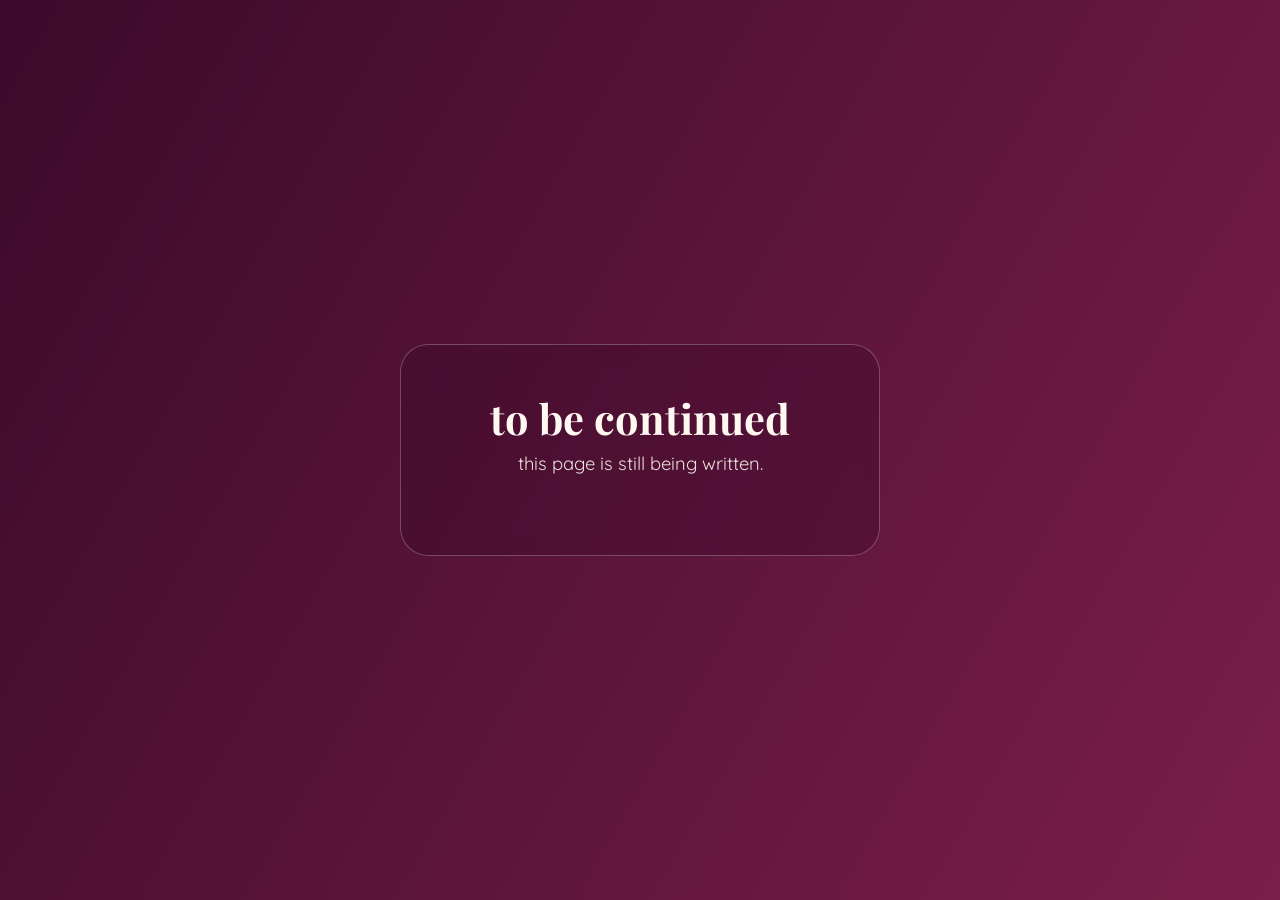
<file: page3.html>
<!DOCTYPE html>
<html lang="en">
<head>
<meta charset="UTF-8">
<meta name="viewport" content="width=device-width, initial-scale=1.0">
<title>to be continued</title>
<link rel="preconnect" href="https://fonts.googleapis.com">
<link rel="preconnect" href="https://fonts.gstatic.com" crossorigin>
<link href="https://fonts.googleapis.com/css2?family=Playfair+Display:wght@600;700&family=Quicksand:wght@500;600;700&display=swap" rel="stylesheet">
<link rel="stylesheet" href="style.css">
</head>
  <script src="petals.js"></script>
<body>

<div class="sky">
  <span class="heart h1">❤</span>
  <span class="heart h2">❤</span>
  <span class="heart h3">❤</span>
  <span class="heart h4">❤</span>
  <span class="heart h5">❤</span>
  <span class="heart h6">❤</span>
</div>

<main class="card">
  <h1 class="heading">to be continued</h1>
  <p class="subtext">this page is still being written.</p>
</main>

<script src="petals.js"></script>
</body>
</html>
</file>
<file: style.css>
/* ---- Tokens ---- */
:root {
  --plum: #3b0a2a;
  --wine: #7a1e4a;
  --rose: #ff6f91;
  --peach: #ffb199;
  --gold: #ffd166;
  --cream: #fff8f0;
  --ink: #3b1220;

  --display: "Playfair Display", Georgia, serif;
  --body: "Quicksand", -apple-system, BlinkMacSystemFont, sans-serif;
}

* {
  box-sizing: border-box;
}

html,
body {
  height: 100%;
}

body {
  margin: 0;
  min-height: 100vh;
  display: flex;
  align-items: center;
  justify-content: center;
  overflow: hidden;
  font-family: var(--body);
  color: var(--cream);
  background: linear-gradient(120deg, var(--plum), var(--wine), var(--rose), var(--peach));
  background-size: 300% 300%;
  animation: drift 16s ease infinite;
}

@keyframes drift {
  0% { background-position: 0% 50%; }
  50% { background-position: 100% 50%; }
  100% { background-position: 0% 50%; }
}

/* ---- Floating hearts ---- */
.sky {
  position: fixed;
  inset: 0;
  pointer-events: none;
  overflow: hidden;
}

.heart {
  position: absolute;
  bottom: -10%;
  color: rgba(255, 255, 255, 0.5);
  font-size: 1.8rem;
  animation: floatUp linear infinite;
}

.heart.h1 { left: 8%;  font-size: 1.4rem; animation-duration: 12s; animation-delay: 0s; }
.heart.h2 { left: 22%; font-size: 2.2rem; animation-duration: 16s; animation-delay: 2s; }
.heart.h3 { left: 40%; font-size: 1.2rem; animation-duration: 10s; animation-delay: 4s; }
.heart.h4 { left: 62%; font-size: 2rem;   animation-duration: 18s; animation-delay: 1s; }
.heart.h5 { left: 78%; font-size: 1.5rem; animation-duration: 13s; animation-delay: 5s; }
.heart.h6 { left: 90%; font-size: 1.1rem; animation-duration: 15s; animation-delay: 3s; }

@keyframes floatUp {
  0%   { transform: translateY(0) rotate(0deg);   opacity: 0; }
  10%  { opacity: 0.7; }
  90%  { opacity: 0.5; }
  100% { transform: translateY(-115vh) rotate(20deg); opacity: 0; }
}

@media (prefers-reduced-motion: reduce) {
  body { animation: none; }
  .heart { animation: none; display: none; }
  .lily { animation: none; display: none; }
}

/* ---- Pink lily petals (spawned by petals.js) ---- */
.lily {
  position: absolute;
  top: -8%;
  display: inline-block;
  filter: drop-shadow(0 2px 5px rgba(0, 0, 0, 0.2));
  animation-name: petalFall;
  animation-timing-function: ease-in-out;
  animation-iteration-count: infinite;
  will-change: transform, opacity;
}

@keyframes petalFall {
  0% {
    transform: translate(0, 0) rotate(0deg);
    opacity: 0;
  }
  10% {
    opacity: 0.85;
  }
  50% {
    transform: translate(var(--sway), 55vh) rotate(180deg);
  }
  90% {
    opacity: 0.7;
  }
  100% {
    transform: translate(calc(var(--sway) * -1), 115vh) rotate(360deg);
    opacity: 0;
  }
}

/* ---- Card ---- */
.card {
  position: relative;
  z-index: 1;
  width: min(90vw, 480px);
  padding: clamp(2rem, 6vw, 3rem);
  text-align: center;
  background: rgba(59, 10, 42, 0.35);
  border: 1px solid rgba(255, 255, 255, 0.25);
  border-radius: 28px;
  backdrop-filter: blur(10px);
  animation: rise 0.7s cubic-bezier(0.2, 0.8, 0.2, 1) both;
}

@keyframes rise {
  from { opacity: 0; transform: translateY(0.8em); }
  to   { opacity: 1; transform: translateY(0); }
}

/* ---- Envelope intro ---- */
.envelope-scene {
  position: relative;
  z-index: 1;
  display: flex;
  flex-direction: column;
  align-items: center;
  gap: 0.75rem;
  cursor: pointer;
  animation: floatEnvelope 3s ease-in-out infinite;
}

.envelope-scene.hide {
  display: none;
}

.envelope-emoji {
  font-size: clamp(4rem, 14vw, 6rem);
  filter: drop-shadow(0 8px 18px rgba(0, 0, 0, 0.35));
  transition: transform 0.5s ease, opacity 0.5s ease;
}

.envelope-scene.opening .envelope-emoji {
  transform: scale(1.3) rotate(-6deg);
  opacity: 0;
}

.envelope-hint {
  margin: 0;
  font-size: 0.95rem;
  color: rgba(255, 248, 240, 0.85);
  transition: opacity 0.4s ease;
}

.envelope-scene.opening .envelope-hint {
  opacity: 0;
}

@keyframes floatEnvelope {
  0%, 100% { transform: translateY(0); }
  50% { transform: translateY(-10px); }
}

#letterCard.pop {
  animation: popIn 0.6s cubic-bezier(0.2, 0.8, 0.2, 1) both;
}

@keyframes popIn {
  from { opacity: 0; transform: scale(0.85) translateY(20px); }
  to   { opacity: 1; transform: scale(1) translateY(0); }
}

/* ---- Typewriter cursor ---- */
.typing-cursor::after {
  content: "|";
  margin-left: 2px;
  animation: blink 0.9s step-start infinite;
}

@keyframes blink {
  50% { opacity: 0; }
}

.heading {
  margin: 0 0 0.6rem;
  font-family: var(--display);
  font-weight: 700;
  font-size: clamp(1.8rem, 6vw, 2.6rem);
  line-height: 1.2;
}

.subtext {
  margin: 0 0 2rem;
  font-size: clamp(1rem, 3vw, 1.15rem);
  color: rgba(255, 248, 240, 0.9);
}

/* ---- Buttons ---- */
.buttons {
  display: flex;
  flex-wrap: wrap;
  justify-content: center;
  align-items: center;
  gap: 1rem 1.25rem;
  row-gap: 1.25rem;
  opacity: 0;
  pointer-events: none;
  transition: opacity 0.5s ease;
}

.buttons.show {
  opacity: 1;
  pointer-events: auto;
}

.btn {
  border: none;
  border-radius: 999px;
  padding: 0.85rem 1.8rem;
  font-family: var(--body);
  font-weight: 600;
  font-size: 1rem;
  cursor: pointer;
  transition: padding 0.25s ease, font-size 0.25s ease, background 0.25s ease, box-shadow 0.25s ease;
}

.btn:focus-visible {
  outline: 3px solid var(--gold);
  outline-offset: 3px;
}

.btn-yes {
  background: linear-gradient(135deg, var(--gold), var(--rose));
  color: var(--ink);
  box-shadow: 0 6px 18px rgba(0, 0, 0, 0.25);
}

.btn-yes:hover {
  box-shadow: 0 8px 22px rgba(0, 0, 0, 0.3);
}

.btn-no {
  background: rgba(255, 255, 255, 0.12);
  color: var(--cream);
  border: 1px solid rgba(255, 255, 255, 0.4);
}

.btn-no:hover {
  background: rgba(255, 255, 255, 0.2);
}

/* ---- Growth steps (real size, not transform, so it never overlaps) ---- */
.grow-1 {
  padding: 1.05rem 2.2rem;
  font-size: 1.15rem;
}

.grow-2 {
  padding: 1.3rem 2.7rem;
  font-size: 1.3rem;
}

.grow-3 {
  padding: 1.6rem 3.3rem;
  font-size: 1.5rem;
}

/* ---- Diary letter (page2) ---- */
.diary-card {
  text-align: left;
  max-width: 560px;
}

.diary-date {
  margin: 0 0 1.5rem;
  text-align: right;
  font-size: 0.9rem;
  letter-spacing: 0.02em;
  color: rgba(255, 248, 240, 0.75);
}

.diary-greeting {
  margin: 0 0 1.25rem;
  font-family: var(--display);
  font-weight: 700;
  font-size: clamp(1.5rem, 5vw, 2rem);
}

.diary-text {
  margin: 0 0 2rem;
  padding-left: clamp(1rem, 6vw, 3rem);
  font-size: clamp(1rem, 3vw, 1.1rem);
  line-height: 1.75;
  color: rgba(255, 248, 240, 0.92);
}

.diary-btn-wrap {
  display: flex;
  justify-content: flex-end;
  opacity: 0;
  pointer-events: none;
  transition: opacity 0.5s ease;
}

.diary-btn-wrap.show {
  opacity: 1;
  pointer-events: auto;
}
</file>
